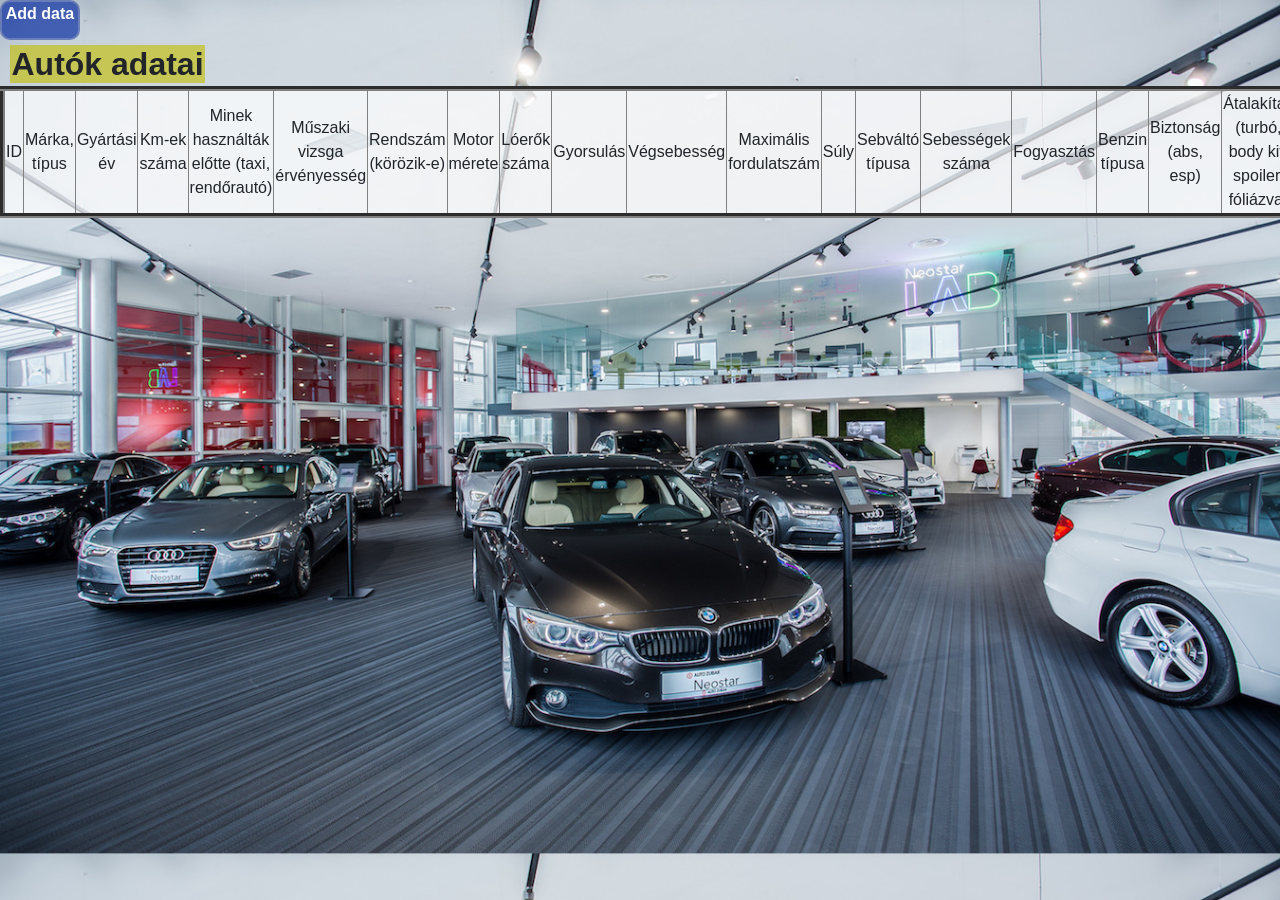
<file: autokereskedes-webapp-main/frontend/index.html>
<!DOCTYPE html>
<html>
  <head>
    <meta charset="utf-8" />
    <meta
      name="viewport"
      content="width=device-width, initial-scale=1, shrink-to-fit=no"
    />

    <!-- Bootstrap core CSS -->
    <link
      rel="stylesheet"
      href="https://stackpath.bootstrapcdn.com/bootstrap/4.4.1/css/bootstrap.min.css"
      integrity="sha384-Vkoo8x4CGsO3+Hhxv8T/Q5PaXtkKtu6ug5TOeNV6gBiFeWPGFN9MuhOf23Q9Ifjh"
      crossorigin="anonymous"
    />
    <script
      src="https://code.jquery.com/jquery-3.4.1.slim.min.js"
      integrity="sha384-J6qa4849blE2+poT4WnyKhv5vZF5SrPo0iEjwBvKU7imGFAV0wwj1yYfoRSJoZ+n"
      crossorigin="anonymous"
    ></script>
    <script
      src="https://cdn.jsdelivr.net/npm/popper.js@1.16.0/dist/umd/popper.min.js"
      integrity="sha384-Q6E9RHvbIyZFJoft+2mJbHaEWldlvI9IOYy5n3zV9zzTtmI3UksdQRVvoxMfooAo"
      crossorigin="anonymous"
    ></script>
    <script
      src="https://stackpath.bootstrapcdn.com/bootstrap/4.4.1/js/bootstrap.min.js"
      integrity="sha384-wfSDF2E50Y2D1uUdj0O3uMBJnjuUD4Ih7YwaYd1iqfktj0Uod8GCExl3Og8ifwB6"
      crossorigin="anonymous"
    ></script>
    <link rel="stylesheet" href="indexStyle.css" />
  </head>
  <body>
    <div class="Gomb"><a href="add.html">Add data</a></div>
    <h2 class="cim">Autók adatai</h2>
    <!--
    <form>
      <input type="radio" name="tablazat" onclick="szam(1)" style="position: absolute; top: 50px; left: 210px"></input>
      <p style="position: absolute; top: 50px; left: 230px">Alapadatok</p>
      <input type="radio" name="tablazat" onclick="szam(2)" style="position: absolute; top: 50px; left: 330px"></input>
      <p style="position: absolute; top: 50px; left: 350px">Teljesítmény</p>
      <input type="radio" name="tablazat" onclick="szam(3)" style="position: absolute; top: 50px; left: 450px"></input>
      <p style="position: absolute; top: 50px; left: 470px">Egyéb</p>
    </form>
    -->
    
    <form action="" method="post">
      <table border="5">
        <thead>
          <td class="hatter">ID</td>
          <!-- Alap adatok -->
          <td class="hatter">Márka, típus</td>
          <td class="hatter">Gyártási év</td>
          <td class="hatter">Km-ek száma</td>
          <td class="hatter">Minek használták előtte (taxi, rendőrautó)</td>
          <td class="hatter">Műszaki vizsga érvényesség</td>
          <td class="hatter">Rendszám (körözik-e)</td>
          <!-- Teljesítmény -->
          <td class="hatter">Motor mérete</td>
          <td class="hatter">Lóerők száma</td>
          <td class="hatter">Gyorsulás</td>
          <td class="hatter">Végsebesség</td>
          <td class="hatter">Maximális fordulatszám</td>
          <td class="hatter">Súly</td>
          <td class="hatter">Sebváltó típusa</td>
          <td class="hatter">Sebességek száma</td>
          <!-- Egyéb -->
          <td class="hatter">Fogyasztás</td>
          <td class="hatter">Benzin típusa</td>
          <td class="hatter">Biztonság (abs, esp)</td>
          <td class="hatter">
            Átalakítás (turbó, body kit, spoiler, fóliázva)
          </td>
          <td class="hatter">Kiegészítés (elektromos ablak)</td>
        </thead>
        <!-- a javascript.js-ben lesz kifejtve, hogy mi van a tbody-ban -->
        <tbody id="view"></tbody>
      </table>
    </form>
    <script src="javascript.js"></script>
  </body>
</html>
</file>
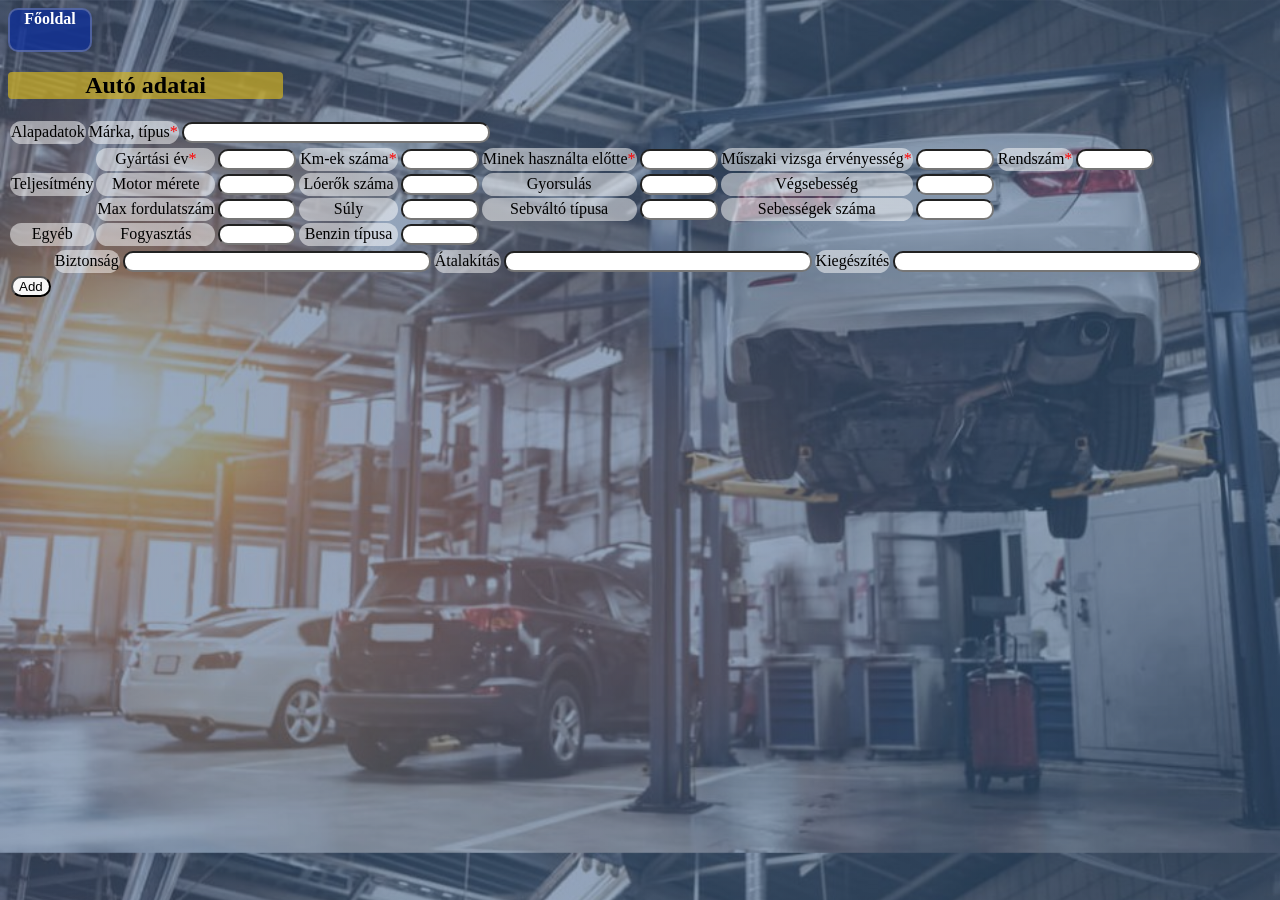
<file: autokereskedes-webapp-main/frontend/add.html>
<!DOCTYPE html>
<html>
  <head>
    <title>Add Car</title>
    <link rel="stylesheet" href="addStyle.css" />
  </head>
  <body>
    <div class="Gomb"><a href="index.html">Főoldal</a></div>

    <h2 id="addCim">Autó adatai</h2>
    <form action="" method="post">
      <table>
        <tr>
          <td class="hatter">Alapadatok</td>
          <td class="hatter">Márka, típus<span style="color: red">*</span></td>
          <td><input type="text" id="marka" name="marka" class="nagy" /></td>
        </tr>
      </table>
      <table>
        <tr>
          <td></td>
          <td class="hatter">Gyártási év<span style="color: red">*</span></td>
          <td><input type="text" id="ev" name="ev" class="kis" /></td>
          <td class="hatter">Km-ek száma<span style="color: red">*</span></td>
          <td><input type="text" id="km" name="km" class="kis" /></td>
          <td class="hatter">
            Minek használta előtte<span style="color: red">*</span>
          </td>
          <td>
            <input type="text" id="hasznalt" name="hasznalt" class="kis" />
          </td>
          <td class="hatter">
            Műszaki vizsga érvényesség<span style="color: red">*</span>
          </td>
          <td><input type="text" id="muszaki" name="muszaki" class="kis" /></td>
          <td class="hatter">Rendszám<span style="color: red">*</span></td>
          <td>
            <input type="text" id="rendszam" name="rendszam" class="kis" />
          </td>
        </tr>
        <tr>
          <td class="hatter">Teljesítmény</td>
          <td class="hatter">Motor mérete</td>
          <td><input type="text" id="motor" name="motor" class="kis" /></td>
          <td class="hatter">Lóerők száma</td>
          <td><input type="text" id="loero" name="loero" class="kis" /></td>
          <td class="hatter">Gyorsulás</td>
          <td>
            <input type="text" id="gyorsulas" name="gyorsulas" class="kis" />
          </td>
          <td class="hatter">Végsebesség</td>
          <td>
            <input type="text" id="sebesseg" name="sebesseg" class="kis" />
          </td>
        </tr>
        <tr>
          <td></td>
          <td class="hatter">Max fordulatszám</td>
          <td>
            <input type="text" id="fordulat" name="fordulat" class="kis" />
          </td>
          <td class="hatter">Súly</td>
          <td><input type="text" id="suly" name="suly" class="kis" /></td>
          <td class="hatter">Sebváltó típusa</td>
          <td>
            <input
              type="text"
              id="sebvaltoTipus"
              name="sebvaltoTipus"
              class="kis"
            />
          </td>
          <td class="hatter">Sebességek száma</td>
          <td>
            <input
              type="text"
              id="sebvaltoSzam"
              name="sebvaltoSzam"
              class="kis"
            />
          </td>
        </tr>
        <tr>
          <td class="hatter">Egyéb</td>
          <td class="hatter">Fogyasztás</td>
          <td>
            <input type="text" id="fogyasztas" name="fogyasztas" class="kis" />
          </td>
          <td class="hatter">Benzin típusa</td>
          <td><input type="text" id="benzin" name="benzin" class="kis" /></td>
        </tr>
      </table>
      <table>
        <tr>
          <td></td>
          <td class="hatter">Biztonság</td>
          <td>
            <input type="text" id="biztonsag" name="biztonsag" class="nagy" />
          </td>
          <td class="hatter">Átalakítás</td>
          <td>
            <input type="text" id="atalakitas" name="atalakitas" class="nagy" />
          </td>
          <td class="hatter">Kiegészítés</td>
          <td>
            <input
              type="text"
              id="kiegeszites"
              name="kiegeszites"
              class="nagy"
            />
          </td>
        </tr>
        <tr>
          <td>
            <button
              class="hatter"
              onclick="sendPost()"
              id="sub"
              type="submit"
              value="Submit"
            >
              Add
            </button>
          </td>
        </tr>
      </table>
    </form>
    <script src="add.js"></script>
  </body>
</html>
</file>
<file: autokereskedes-webapp-main/frontend/indexStyle.css>
.mertek {
  width: 80%;
}

p {
  font-weight: bold;
}

body {
  /*prettier-ignore*/
  background-image: /*linear-gradient(rgba(73, 98, 134,0.40),rgba(73,98,134,0.40)),*/url(indexhez.jpg);
  background-size: cover;

  /*background-position: center;*/
}

.cim {
  background-color: rgba(196, 193, 26, 0.7);
  width: 195px;
  position: relative;
  left: 10px;
  text-align: center;
  font-weight: bold;
  top: 5px;
}

.Gomb {
  background-color: rgba(12, 47, 161, 0.7);
  color: white;
  font-weight: bold;
  text-align: center;
  border: 2px solid rgba(206, 202, 202, 0.3);
  width: 80px;
  height: 40px;
  cursor: pointer;
  border-radius: 10px;
}

a,
a:hover {
  text-decoration: none;
  color: white;
}

/* prettier-ignore */
.hatter {
  background-image: linear-gradient(rgba(255,255,255,0.7), rgba(255,255,255,0.7));
  
  text-align: center;
}
</file>
<file: autokereskedes-webapp-main/frontend/addStyle.css>
.Gomb {
  background-color: rgba(12, 47, 161, 0.7);
  color: white;
  font-weight: bold;
  text-align: center;
  border: 2px solid rgba(206, 202, 202, 0.3);
  width: 80px;
  height: 40px;
  cursor: pointer;
  border-radius: 10px;
}

/*prettier-ignore*/
.hatter {
  background-image: linear-gradient(rgba(255,255,255,0.5), rgba(255,255,255,0.5));
  border-radius: 15px;
  text-align: center;
}

input {
  border-radius: 10px;
}

#sub:hover {
  background-color: rgba(190, 190, 190, 0.5);
}

#addCim {
  background-color: rgba(209, 177, 34, 0.7);
  width: 275px;
  text-align: center;
  border-radius: 4px;
}

a {
  text-decoration: none;
  color: white;
}

body {
  /*prettier-ignore*/
  background-image: linear-gradient(rgba(66, 96, 138, 0.55),rgba(66,96,138,0.55)),url(addhoz.jpg);
  background-size: cover;
  /*background-position: center;*/
}

.kis {
  width: 70px;
}

.nagy {
  width: 300px;
}
</file>
